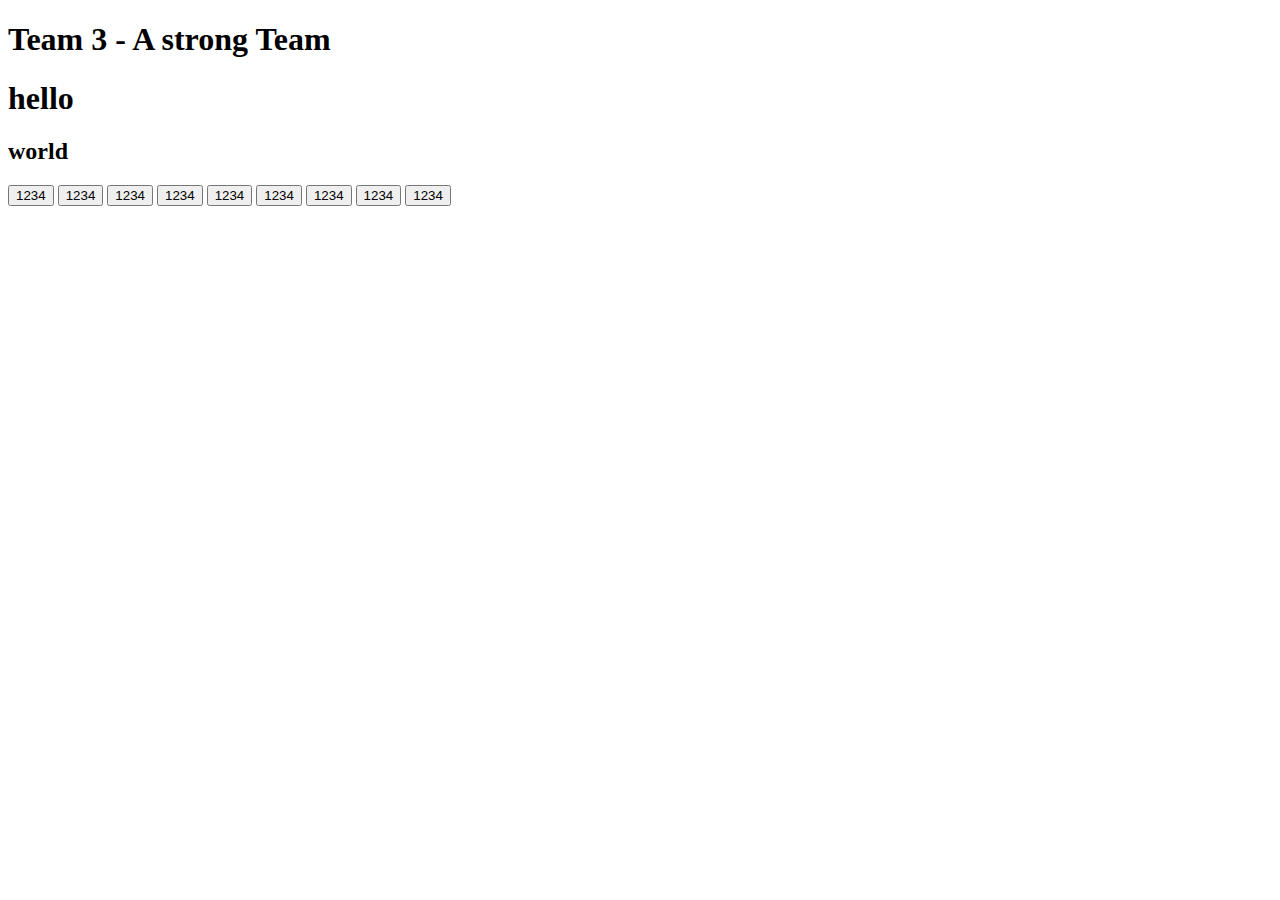
<file: index.html>
<!DOCTYPE html>
<html lang="en">
  <head>
    <meta charset="UTF-8" />
    <meta name="viewport" content="width=device-width, initial-scale=1.0" />
    <title>Document</title>
  </head>

  <body>
    <h1>Team 3 - A strong Team</h1>
    <h1>hello</h1>
    <h2>world</h2>
    <button>1234</button>
    <button>1234</button>
    <button>1234</button>
    <button>1234</button>
    <button>1234</button>
    <button>1234</button>
    <button>1234</button>
    <button>1234</button>
    <button>1234</button>
  </body>
</html>
</file>
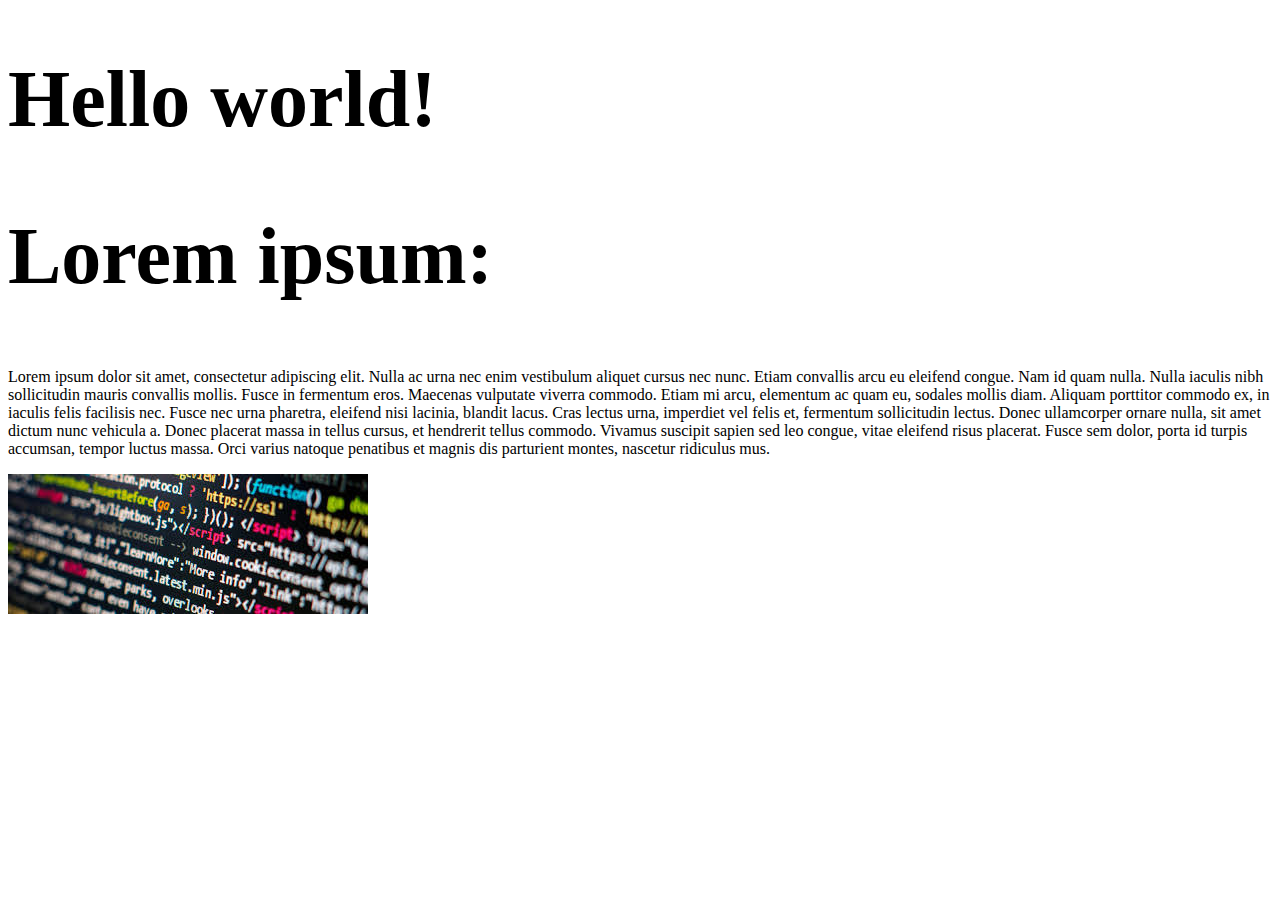
<file: index1.html>
<!DOCTYPE html>
<html lang="en">
  <head>
    <meta charset="UTF-8" />
    <meta name="viewport" content="width=device-width, initial-scale=1.0" />
    <title>Document</title>
    <link rel="stylesheet" href="style.css" />
  </head>
  <body>
    <h1>Hello world!</h1>
    <h2>Lorem ipsum:</h2>
    <p>
      Lorem ipsum dolor sit amet, consectetur adipiscing elit. Nulla ac urna nec enim vestibulum aliquet cursus nec
      nunc. Etiam convallis arcu eu eleifend congue. Nam id quam nulla. Nulla iaculis nibh sollicitudin mauris convallis
      mollis. Fusce in fermentum eros. Maecenas vulputate viverra commodo. Etiam mi arcu, elementum ac quam eu, sodales
      mollis diam. Aliquam porttitor commodo ex, in iaculis felis facilisis nec. Fusce nec urna pharetra, eleifend nisi
      lacinia, blandit lacus. Cras lectus urna, imperdiet vel felis et, fermentum sollicitudin lectus. Donec ullamcorper
      ornare nulla, sit amet dictum nunc vehicula a. Donec placerat massa in tellus cursus, et hendrerit tellus commodo.
      Vivamus suscipit sapien sed leo congue, vitae eleifend risus placerat. Fusce sem dolor, porta id turpis accumsan,
      tempor luctus massa. Orci varius natoque penatibus et magnis dis parturient montes, nascetur ridiculus mus.
    </p>
    <img
      src="[data-uri]"
    />
  </body>
</html>
</file>
<file: style.css>
body {
  background-image: url("https://cdn.pixabay.com/photo/2016/11/23/13/48/beach-1852945_960_720.jpg");
  background-repeat: no-repeat;
  background-attachment: fixed;
  background-size: 100% 100%;
}

h1 {
  font-size: 80px;
}

h2 {
  font-size: 80px;
}

div{
  position: absolute;
  top: 0;
  bottom: 0;
  left: 0;
  right: 0;
  margin: auto;
  height: 200px;
  width: 580px;
  text-align: center;
  background-color: powderblue;
}
</file>
